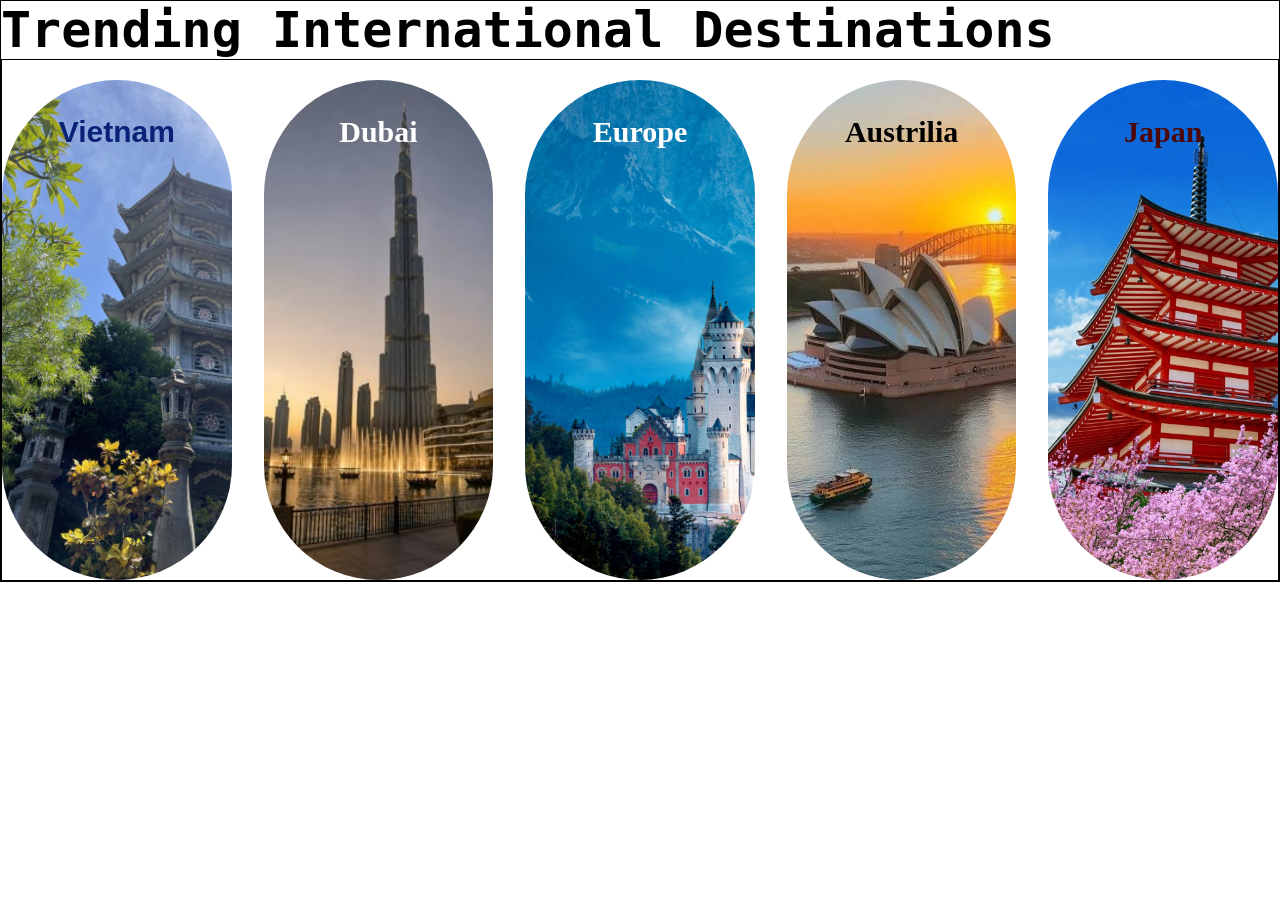
<file: destinations.html>
<!DOCTYPE html>
<html lang="en">
<head>
    <meta charset="UTF-8">
    <meta name="viewport" content="width=device-width, initial-scale=1.0">
    <link rel="stylesheet" href="style.css">
    <title>Destinations</title>
    <style>
        .trend-dest{
            border: 1px solid;
            width: 100%;
        }
        .dest-box{
            width: 100%;
            border: 1px solid;
            display: flex;
            flex-direction: column;
            align-items: center;
        }
        .trend-dest-head{
            font-size: 30px;
            font-family: monospace;
        }
        .t-dest-card{
            width: 300px;
            border-radius: 400px;
            height: 600px;
            margin-top: 20px;
            display: flex;
            justify-content: center;
            background-size: cover;
        }
        .t-dest-head{
            position: relative;
            top: 35px;
            font-size: 50px;
        }
        .vietnam{
            color: rgb(8, 34, 119);
            font-family: sans-serif;
        }
        .dubai{
            color: white;
            font-family: Georgia, 'Times New Roman', Times, serif;
        }
        .europe{
            color: white;
        }
        .japan{
            color: rgb(77, 9, 9);
        }
  


        @media (min-width: 768px){

            .trend-dest-head{
                font-size: 50px;
            }
            .dest-box{
                display: flex;
                flex-direction: row;
                flex-grow: 1;
                justify-content: space-between;
            }
            .t-dest-card{
                width: 18%;
                height: 500px;
            }
            .t-dest-head{
                font-size: 30px;
            }
            

        }
    </style>

</head>
<body>
    <div class="d1">
        <div class="trend-dest">
            <h1 class="trend-dest-head">Trending International Destinations</h1>
            <div class="dest-box">
                <div class="t-dest-card" style="background-image: url(assets/Images/vietnam.jpg);">
                    <h2 class="t-dest-head vietnam">Vietnam</h2>
                </div>
                <div class="t-dest-card" style="background-image: url(assets/Images/dubai.jpg);">
                    <h2 class="t-dest-head dubai">Dubai</h2>
                </div>
                <div class="t-dest-card" style="background-image: url(assets/Images/europe.jpg);">
                    <h2 class="t-dest-head europe">Europe</h2>
                </div>
                <div class="t-dest-card" style="background-image: url(assets/Images/austrilia.jpg);">
                    <h2 class="t-dest-head austrilia">Austrilia</h2>
                </div>
                <div class="t-dest-card" style="background-image: url(assets/Images/Japan.jpg);">
                    <h2 class="t-dest-head japan">Japan</h2>
                </div>
                
            </div>
        </div>
    </div>
</body>
</html>
</file>
<file: style.css>
*{
    margin: 0;
    padding: 0;
    box-sizing: border-box;
}
.d1{
    width: 100%;
}
</file>
